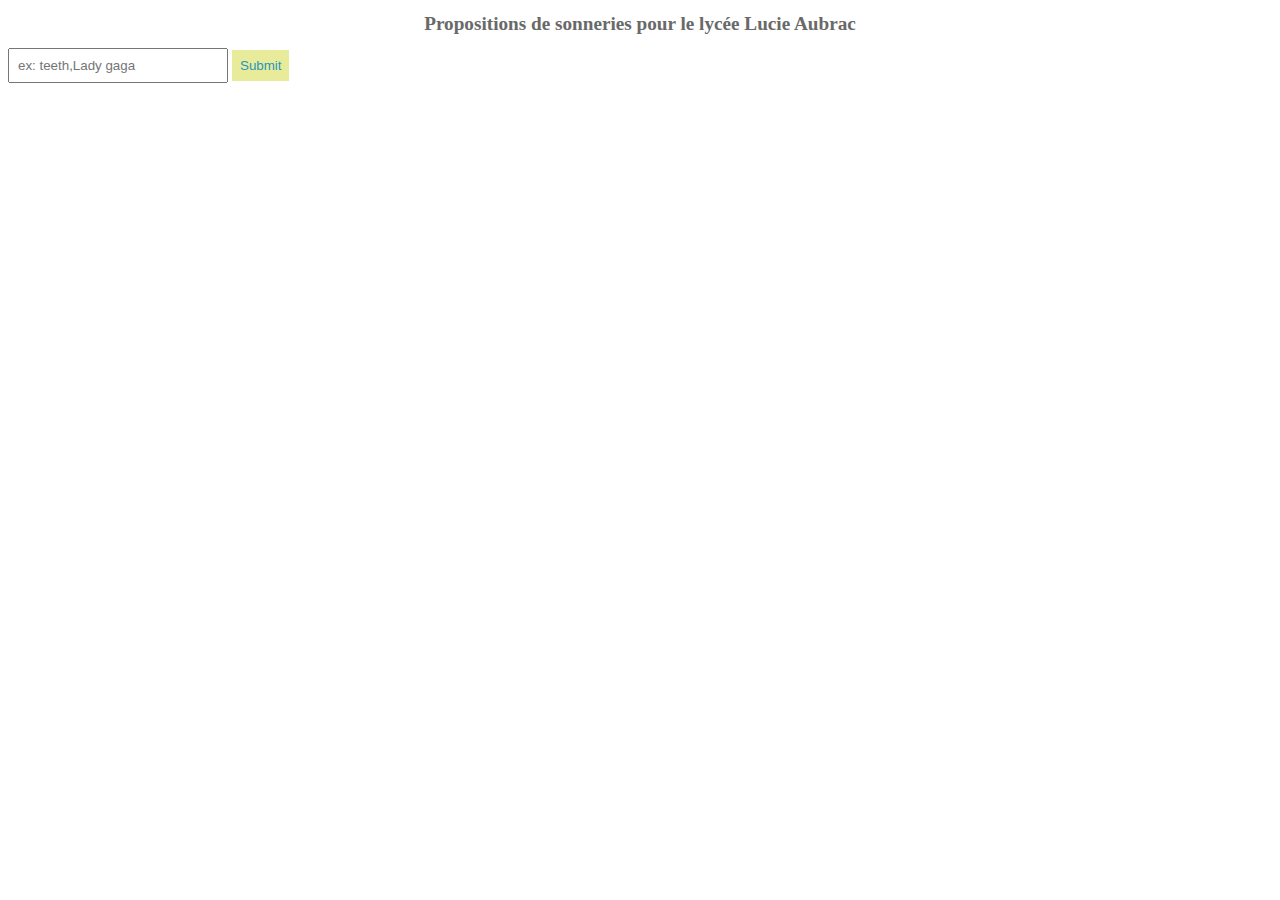
<file: site-sonnerie-lycee.html>
<!DOCTYPE html>
<html lang='fr'>
<head>
<meta charset='UTF-8'>
<title>sonnerie.lucie.aubrac</title>
<link rel="stylesheet" href="CSS.css">
</head>
<body>
<script type="module">
<script type="module">
  import { initializeApp } from "https://www.gstatic.com/firebasejs/10.12.0/firebase-app.js";
  import { getFirestore, collection, addDoc, getDocs } 
  from "https://www.gstatic.com/firebasejs/10.12.0/firebase-firestore.js";

  const firebaseConfig = {
    apiKey: "AIzaSyAYGY37Hd7R3Jbd9BRsOMb8cw6Vpeb4d8Q",
    authDomain:  "sonnerie-lycee.firebaseapp.com",
    projectId: "sonnerie-lycee",
  };

  const app = initializeApp(firebaseConfig);
  const db = getFirestore(app);

  const form = document.getElementById("answerForm");
  const input = document.getElementById("answerInput");
  const results = document.getElementById("results");

  async function displayAnswers() {
    results.innerHTML = "";
    const querySnapshot = await getDocs(collection(db, "propositions"));
    querySnapshot.forEach((doc) => {
      const li = document.createElement("li");
      li.textContent = doc.data().text;
      results.appendChild(li);
    });
  }

  form.addEventListener("submit", async (e) => {
    e.preventDefault();
    if (input.value.trim() !== "") {
      await addDoc(collection(db, "propositions"), {
        text: input.value
      });
      input.value = "";
      displayAnswers();
    }
  });

  displayAnswers();
</script>

 
<h1>Propositions de sonneries pour le lycée Lucie Aubrac</h1>

<form id="answerForm">
    <input type="text" id="answerInput" 
           placeholder="ex: teeth,Lady gaga" required>
    <button type="submit">Submit</button>
</form>

<ul id="results"></ul>

<script>
    const form = document.getElementById("answerForm");
    const input = document.getElementById("answerInput");
    const results = document.getElementById("results");

    let answers = JSON.parse(localStorage.getItem("pollAnswers")) || [];

    function displayAnswers() {
        results.innerHTML = "";
        answers.forEach(answer => {
            let li = document.createElement("li");
            li.textContent = answer;
            results.appendChild(li);
        });
    }

    form.addEventListener("submit", function(e) {
        e.preventDefault();

        if (input.value.trim() !== "") {
            answers.push(input.value);
            localStorage.setItem("pollAnswers", JSON.stringify(answers));
            input.value = "";
            displayAnswers();
        }
    });

    displayAnswers();
</script>

</body>
</html>
</file>
<file: CSS.css>
CSS
body{
    background-color:#06578d

}

h1 {
    text-align: center;
    color: dimgray;
    font-family: fantasy ;
    font-size: larger;
}
input {
    padding: 8px;
    width: 200px;
}

button {
    padding: 8px;
    background: rgb(232, 236, 154);
    color: #2596be;
    border: none;
}

.results {
    margin-top: 30px;
    padding: 10px;
    background: white;
    border: 1px solid #ccc;
}

ul {
    margin-top: 20px;
    padding: 0;
}

li {
    list-style: none;
    background: white;
    margin: 5px 0;
    padding: 8px;
    border: 1px solid #ccc;
</file>
